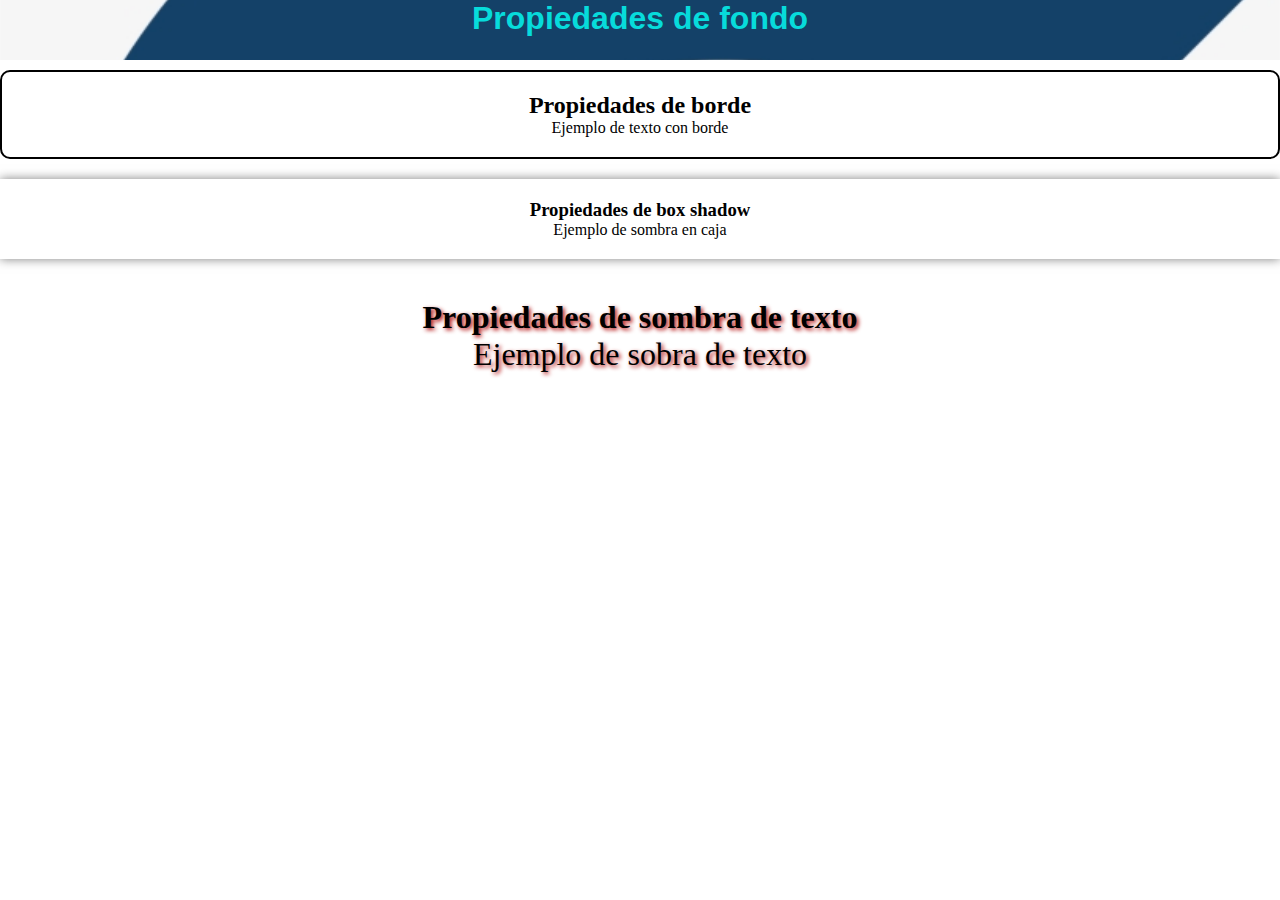
<file: clase-12/index.html>
<!DOCTYPE html>
<html lang="en">
<head>
    <meta charset="UTF-8">
    <meta name="viewport" content="width=device-width, initial-scale=1.0">
    <title>Clase - 12</title>
    <link rel="stylesheet" href="./css/style.css">
</head>
<body>

    <div class="background-properties">
        <h1> Propiedades de fondo </h1>
    </div>

    <div class="border-properties">

        <h2> Propiedades de borde </h2>

        <p> Ejemplo de texto con borde </p>

    </div>

    <div class="box-shadow">

        <h3> Propiedades de box shadow </h3>

        <p> Ejemplo de sombra en caja </p>

    </div>

    <div class="text-shadow-properties">

        <h4> Propiedades de sombra de texto </h4>

        <p>Ejemplo de sobra de texto</p>

    </div>
    

</body>
</html>
</file>
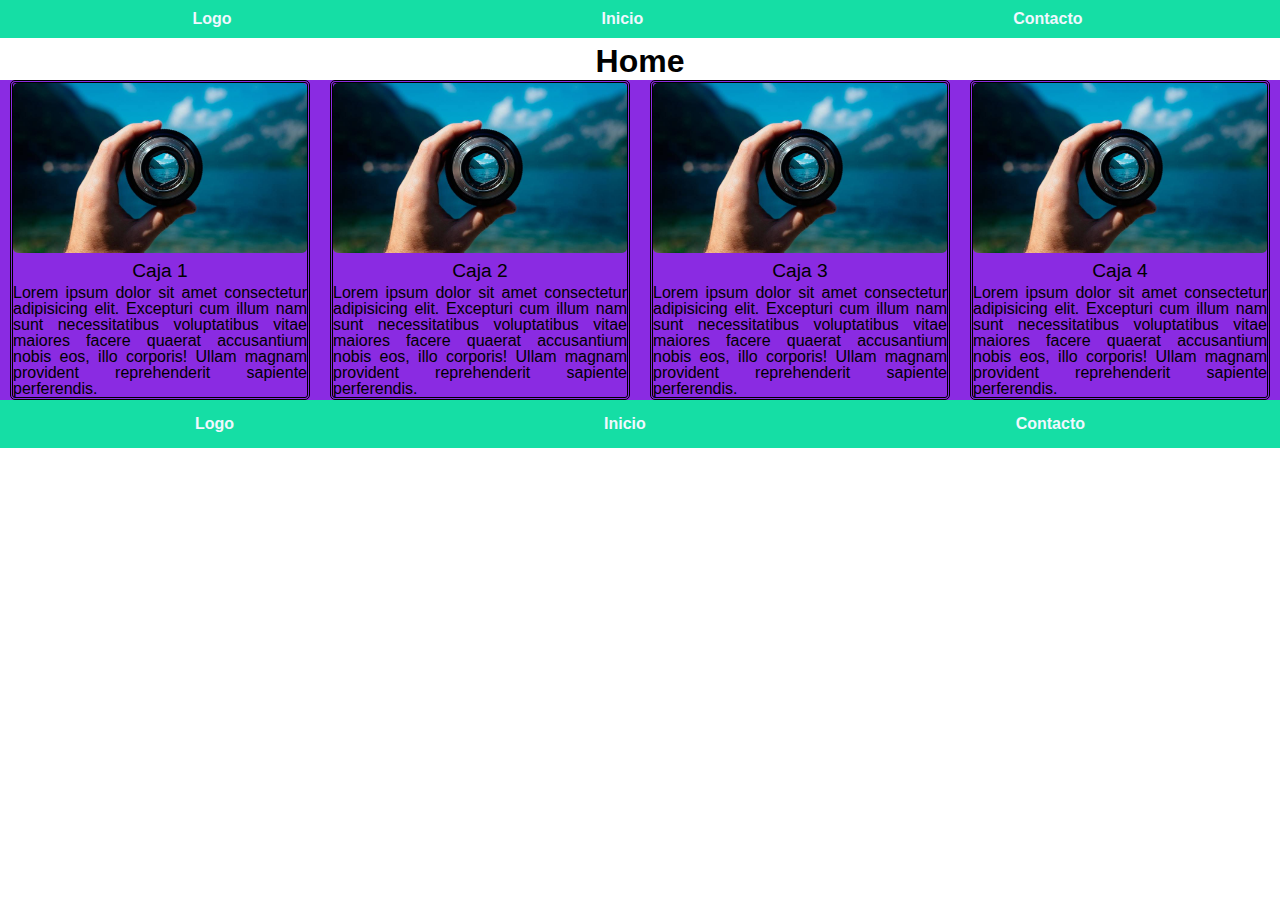
<file: clase-5/index.html>
<!DOCTYPE html>
<html lang="es">

<head>
    <meta charset="UTF-8">
    <meta name="viewport" content="width=device-width, initial-scale=1.0">
    <title>Flex</title>
    <link rel="stylesheet" href="./style/style.css">
</head>

<body>

    <header>
        <nav>
            <a href="index.html"> Logo </a>
            <a href="index.html"> Inicio </a>
            <a href="./pages/contacto.html"> Contacto </a>
        </nav>
    </header>

    <h1>Home</h1>

    <main>

        <section>

            <div class="container">

                <div class="children">

                    <img src="./media/paisaje.jpg" alt="foto-paisaje">

                    <h3>Caja 1</h3>

                    <p>Lorem ipsum dolor sit amet consectetur adipisicing elit. Excepturi cum illum nam sunt
                        necessitatibus voluptatibus vitae maiores facere quaerat accusantium nobis eos, illo corporis!
                        Ullam magnam provident reprehenderit sapiente perferendis.</p>


                </div>

                <div class="children">

                    <img src="./media/paisaje.jpg" alt="foto-paisaje">
                    <h3>Caja 2</h3>
                    <p>Lorem ipsum dolor sit amet consectetur adipisicing elit. Excepturi cum illum nam sunt
                        necessitatibus voluptatibus vitae maiores facere quaerat accusantium nobis eos, illo corporis!
                        Ullam magnam provident reprehenderit sapiente perferendis.</p>
                    
                </div>

                <div class="children">

                    <img src="./media/paisaje.jpg" alt="foto-paisaje">
                    <h3>Caja 3</h3>
                    <p>Lorem ipsum dolor sit amet consectetur adipisicing elit. Excepturi cum illum nam sunt
                        necessitatibus voluptatibus vitae maiores facere quaerat accusantium nobis eos, illo corporis!
                        Ullam magnam provident reprehenderit sapiente perferendis.</p>
                    
                </div>

                <div class="children">

                    <img src="./media/paisaje.jpg" alt="foto-paisaje">
                    <h3>Caja 4</h3>
                    <p>Lorem ipsum dolor sit amet consectetur adipisicing elit. Excepturi cum illum nam sunt
                        necessitatibus voluptatibus vitae maiores facere quaerat accusantium nobis eos, illo corporis!
                        Ullam magnam provident reprehenderit sapiente perferendis.</p>

                </div>


            </div>

        </section>


    </main>

    <footer>
        
        <a href="index.html"> Logo </a>
        <a href="index.html"> Inicio </a>
        <a href="./pages/contacto.html"> Contacto </a>

    </footer>


</body>

</html>
</file>
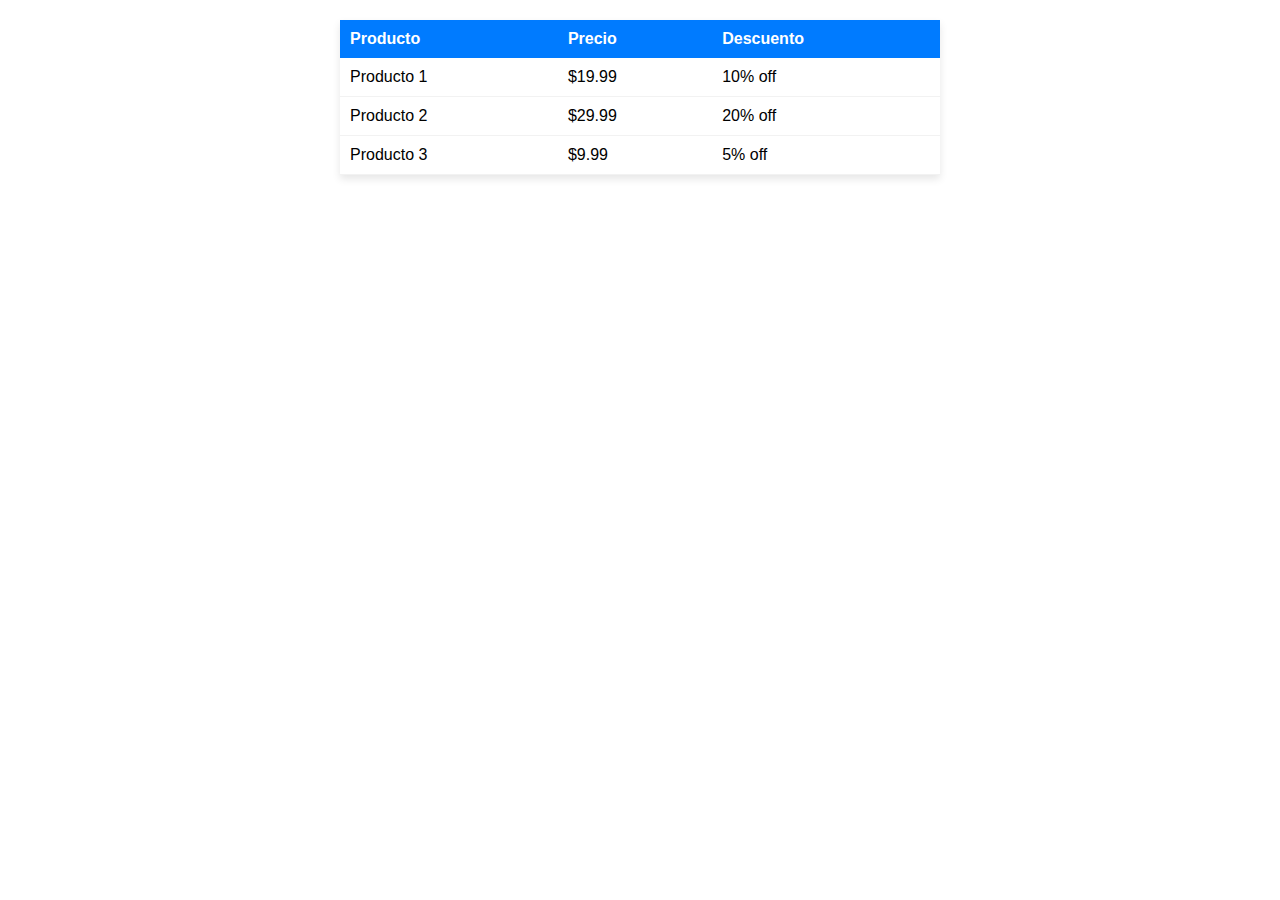
<file: clase-16/newsletter.html>
<!DOCTYPE html>
<html lang="en">
<head>
    <meta charset="UTF-8">
    <meta name="viewport" content="width=device-width, initial-scale=1.0">
    <title>Newsletter Table</title>
    <link rel="stylesheet" href="./css/news.css">
</head>
<body>
    <table class="newsletter-table">
        <tbody>
        <tr>
            <th>Producto</th>
            <th>Precio</th>
            <th>Descuento</th>
        </tr>
        <tr>
            <td>Producto 1</td>
            <td>$19.99</td>
            <td>10% off</td>
        </tr>
        <tr>
            <td>Producto 2</td>
            <td>$29.99</td>
            <td>20% off</td>
        </tr>
        <tr>
            <td>Producto 3</td>
            <td>$9.99</td>
            <td>5% off</td>
        </tr>
        </tbody>
    </table>
</body>
</html>
</file>
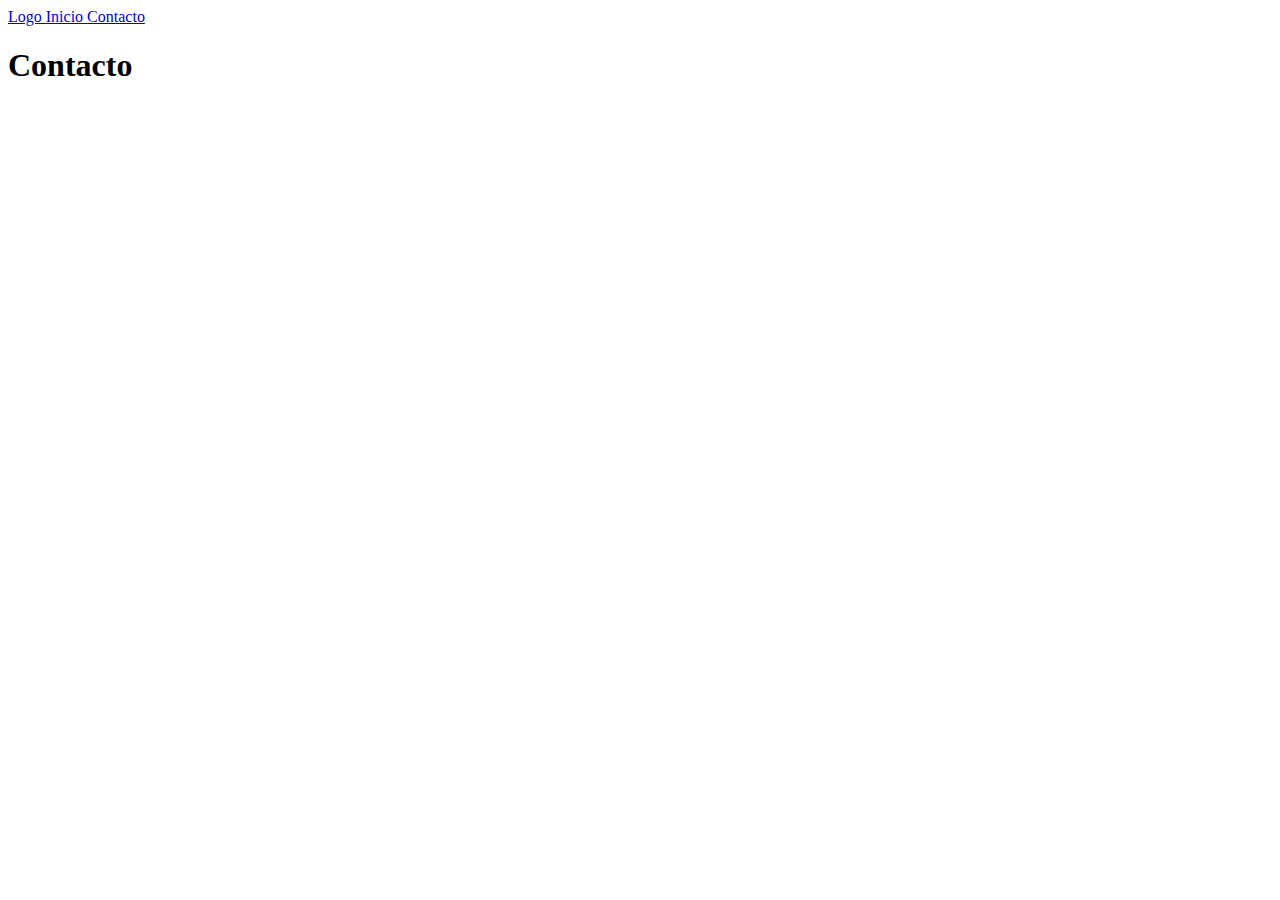
<file: clase-5/pages/contacto.html>
<!DOCTYPE html>
<html lang="es">
<head>
    <meta charset="UTF-8">
    <meta name="viewport" content="width=device-width, initial-scale=1.0">
    <title>Flex</title>
</head>
<body>
    
    <header>
        <nav>
            <a href="../index.html"> Logo </a>
            <a href="../index.html"> Inicio </a>
            <a href="contacto.html"> Contacto </a>
        </nav>
    </header>

    <h1>Contacto</h1>



</body>
</html>
</file>
<file: clase-12/css/style.css>
*{
    margin: 0;
    padding: 0;
    box-sizing: 0;
}

.background-properties{
    height: 60px;
    width: 100%;
    background-color: #f1f1f1;
    background-image: url("../media/logo.png");
    background-repeat: no-repeat;
    background-size: cover;
    background-position: center;
    background-attachment: fixed;
    font-family: Verdana, Geneva, Tahoma, sans-serif;

}

h1{
    text-align: center;
    color: rgb(7, 219, 219);
}

.border-properties{
    border: 2px solid #000000;
    border-radius: 10px;
    padding: 20px;  
    margin-top: 10px;
    text-align: center;
}

.border-properties:hover{
    color: rgb(39, 46, 51);
    background-color: #000000;
    font-family: Verdana, Geneva, Tahoma, sans-serif;
}

.box-shadow{
    margin-top: 20px;
    margin-bottom: 20px;
    padding: 20px;
    box-shadow: 0px 0px 10px rgba(0, 0, 0, 0.5);
    text-align: center;
}

.box-shadow:hover{
    box-shadow: 0px 0px 10px rgb(0, 0, 0);
    background-color: black;
    color: rgb(57, 60, 64);
    font-family: Verdana, Geneva, Tahoma, sans-serif;
}

.text-shadow-properties{
    text-shadow: 2px 2px 4px #b10c0c;
    padding: 20px;
    margin-top: 20px;
    font-size: xx-large;
    text-align: center;
    transition: text-shadow 0.5s, filter 0.5s;
    animation: hover-animation 2s infinite;
}

.text-shadow-properties:hover{
    text-shadow: 4px 4px 8px #000000;
    filter: blur(0px);
}

@keyframes hover-animation{
    0%{
        text-shadow: 2px 2px 8px #b10c0c;
        filter: blur((0px));
    }
    50%{
        text-shadow: 2px 2px 4px #000000;
        filter: blur((0px));
    }
    100%{
        text-shadow: 2px 2px 8px #b10c0c;
        filter: blur((0px));
    }
}
</file>
<file: clase-5/style/style.css>
*{
    margin: 0;
    padding: 0;
    box-sizing: border-box;
    font-family: Verdana, Geneva, Tahoma, sans-serif;
}

header{
    width: 100%;
    background-color: rgb(21, 222, 165);
    margin: 0px;
    padding: 10px;
    margin-bottom: 5px;
}

nav{
    display: flex;
    justify-content: space-around;
}

nav > a{
    text-decoration: none;
    color: aliceblue;
    font-weight: bolder;
    margin-right: 5px;

}

h1{
    text-align: center;
}

main{
    background-color: blueviolet;
    width: 100%;
    height: auto;
}

.container{
    display: flex;
    justify-content: space-around;
    flex-wrap: wrap;
}

.children {
    width: 300px;
    border-style: double;   
    border-radius: 5px;
}

img{
    width: 100%;
    border-radius: 5px;
}

h3{
    text-align: center;
    font-size: 1.2em;
    font-weight: lighter;
    margin-top: 3px;
    margin-bottom: 3px;
}

p{
    text-align: justify;
    line-height: 1em;
}

footer{
    background-color: rgb(21, 222, 165);
    display: flex;
    justify-content: space-around;
    padding: 10px;
}

footer > a{
    text-decoration: none;
    color: aliceblue;
    font-weight: bolder;
    margin: 5px;
}
</file>
<file: clase-16/css/news.css>
*{
    font-family: Verdana, Geneva, Tahoma, sans-serif;
    /*background-color: #f5f5f5;*/
    margin: 0;
    padding: 0;
}
.newsletter-table{
    width: 100%;
    max-width: 600px;
    margin: 20px auto;
    border-collapse: collapse;
    background-color: #ffffff;
    box-shadow: 0 4px 8px rgba(0, 0, 0, 0.1);
}
.newsletter-table th{
    background-color: #007bff;
    color: #ffffff;
    padding: 10px;
    text-align: left;
}
.newsletter-table td{
    padding: 10px;
    border-bottom: 1px solid #f2f2f2;
}

.newsletter-table tr:hover{
    background-color: gray;
}

.newsletter-table td:hover{
    background-color: gray;
}
</file>
